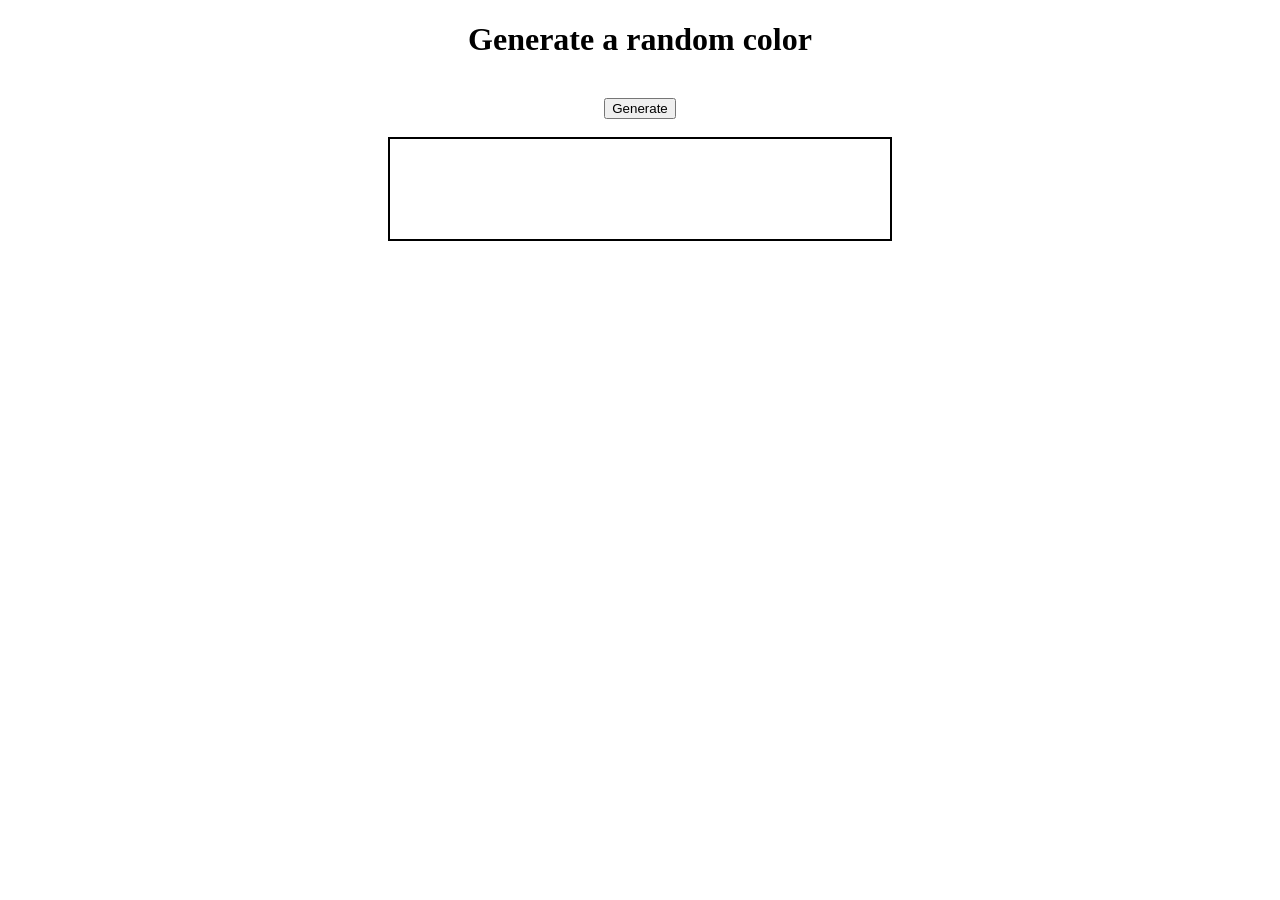
<file: color generator/index.html>
<!DOCTYPE html>
<html lang="en">

<head>
    <meta charset="UTF-8" />
    <meta http-equiv="X-UA-Compatible" content="IE=edge" />
    <meta name="viewport" content="width=device-width, initial-scale=1.0" />
    <title>Koder</title>
    <link rel="stylesheet" href="style.css" />
</head>

<body>
    <h1>Generate a random color</h1>
    <br>
    <button>Generate</button>
    <br>
    <br>
    <div id="box"></div>

    <script src="app.js"></script>
</body>

</html>
</file>
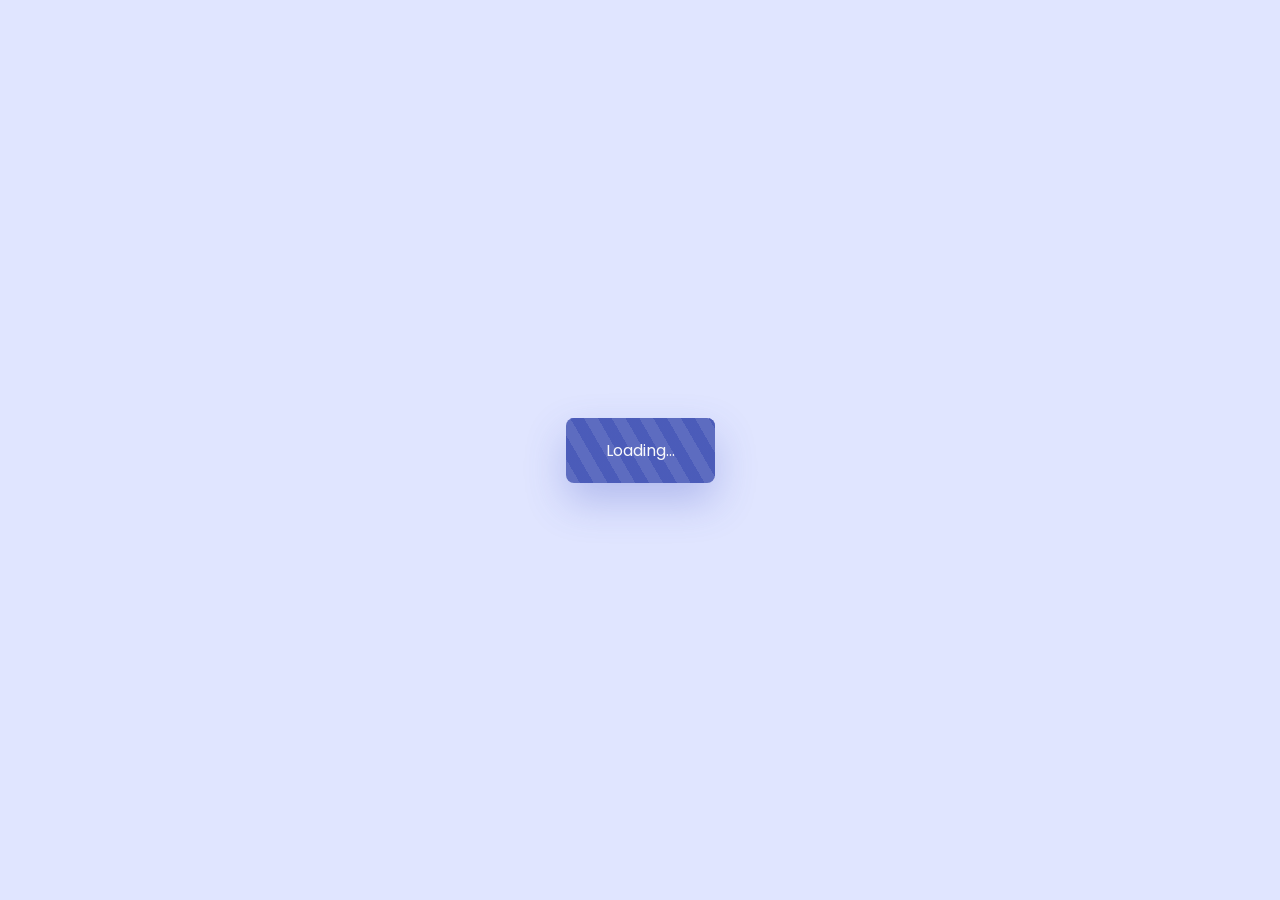
<file: loading-btn/index.html>
<!DOCTYPE html>
    <html lang="en">
    <head>
        <meta charset="UTF-8">
        <meta name="viewport" content="width=device-width, initial-scale=1.0">

        <link rel="stylesheet" href="assets/css/styles.css">

        <title>Loading button</title>
    </head>
    <body>
        <button class="button__loader">
            <span class="button__text">Loading...</span>
        </button>

    </body>
</html>
</file>
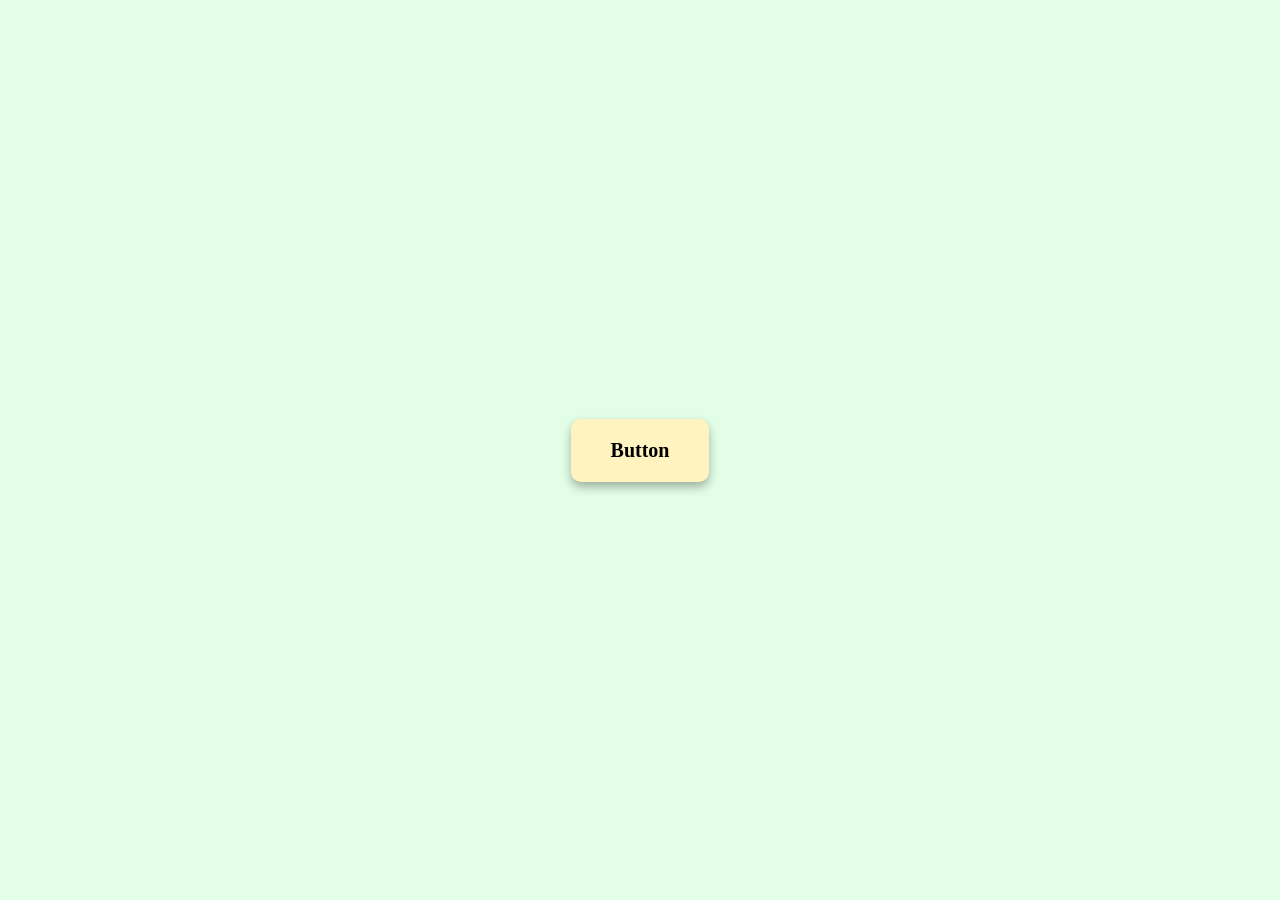
<file: ripple-btn/index.html>
<!DOCTYPE html>
<html lang="en">
<head>
    <meta charset="UTF-8">
    <meta name="viewport" content="width=device-width, initial-scale=1.0">
    <title>Ripple button</title>
    <link rel="stylesheet" href="style.css">
</head>
<body>
    <a href="#" class="btn">
        <span>Button</span>
    </a>
    <script src="app.js"></script>
</body>
</html>
</file>
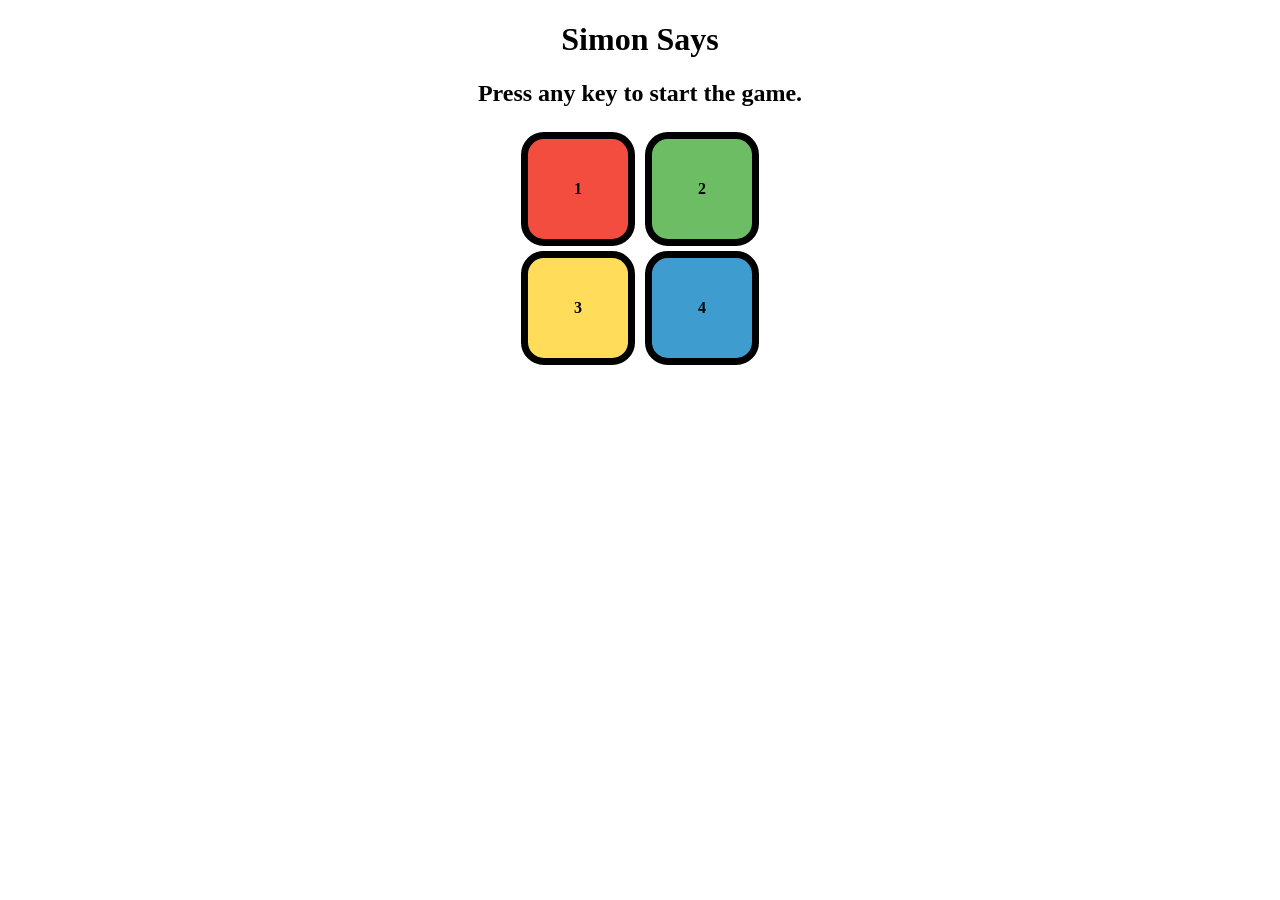
<file: simon game/index.html>
<!DOCTYPE html>
<html lang="en">
<head>
    <meta charset="UTF-8">
    <meta name="viewport" content="width=device-width, initial-scale=1.0">
    <title>Simon Says</title>
    <link rel="stylesheet" href="style.css" />
</head>
<body>
    <h1>Simon Says</h1>
    <h2>Press any key to start the game.</h2>

    <div class="btn-container">
        <div class="line-one">
            <div class="btn red" type="button" id="red">1</div>
            <div class="btn yellow" type="button" id="yellow">3</div>
        </div>
        
        <div class="line-two">
            <div class="btn green" type="button" id="green">2</div>
            <div class="btn blue" type="button" id="blue">4</div>
        </div>
    </div>

    <script src="app.js"></script>
</body>
</html>
</file>
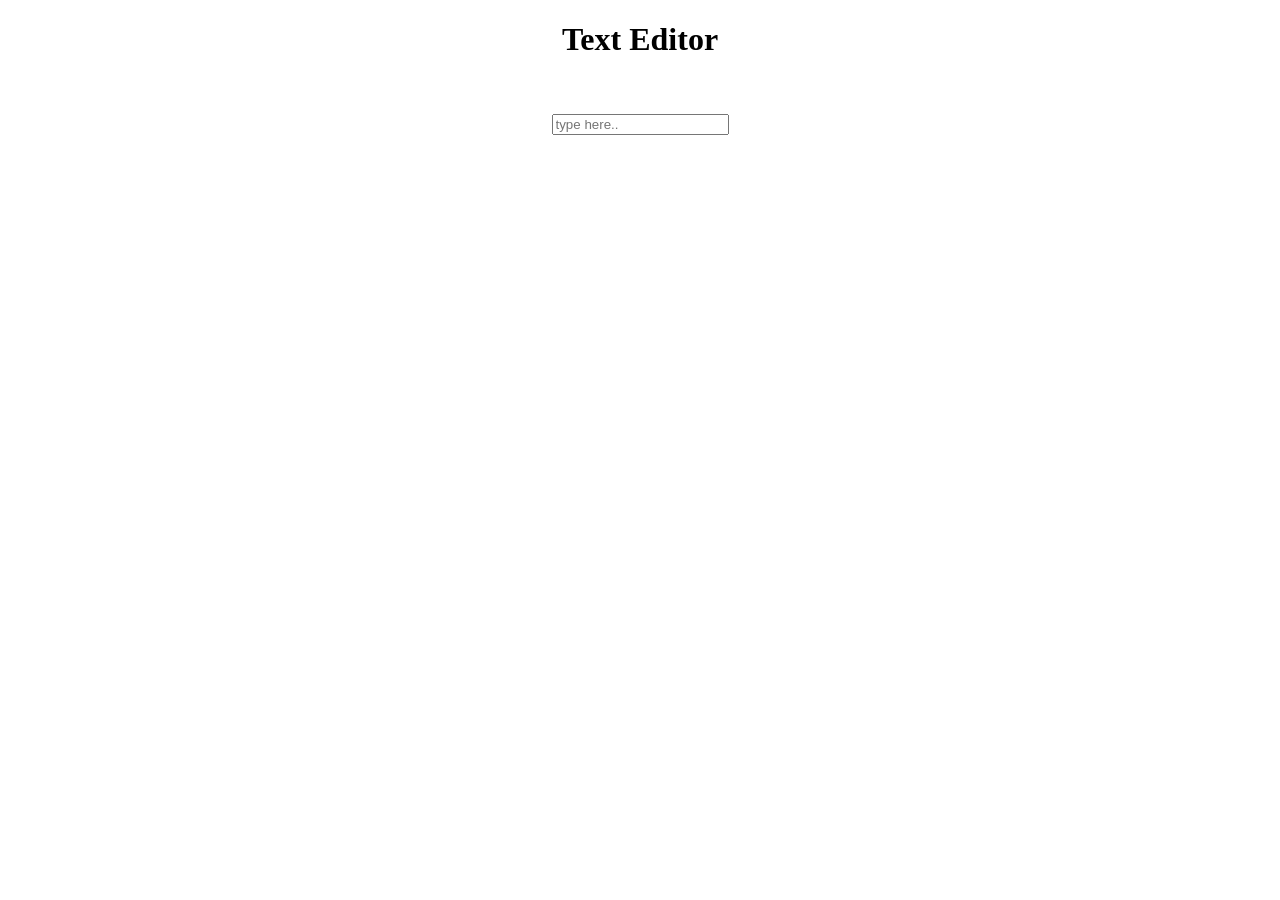
<file: text editor/index.html>
<!DOCTYPE html>
<html lang="en">

<head>
    <meta charset="UTF-8" />
    <meta http-equiv="X-UA-Compatible" content="IE=edge" />
    <meta name="viewport" content="width=device-width, initial-scale=1.0" />
    <title>Koder</title>
    <link rel="stylesheet" href="style.css" />
</head>

<body>
    <h1>Text Editor</h1>
    <br>
    <p></p>
    <input placeholder="type here.." id="text"/>
    <script src="app.js"></script>
</body>

</html>
</file>
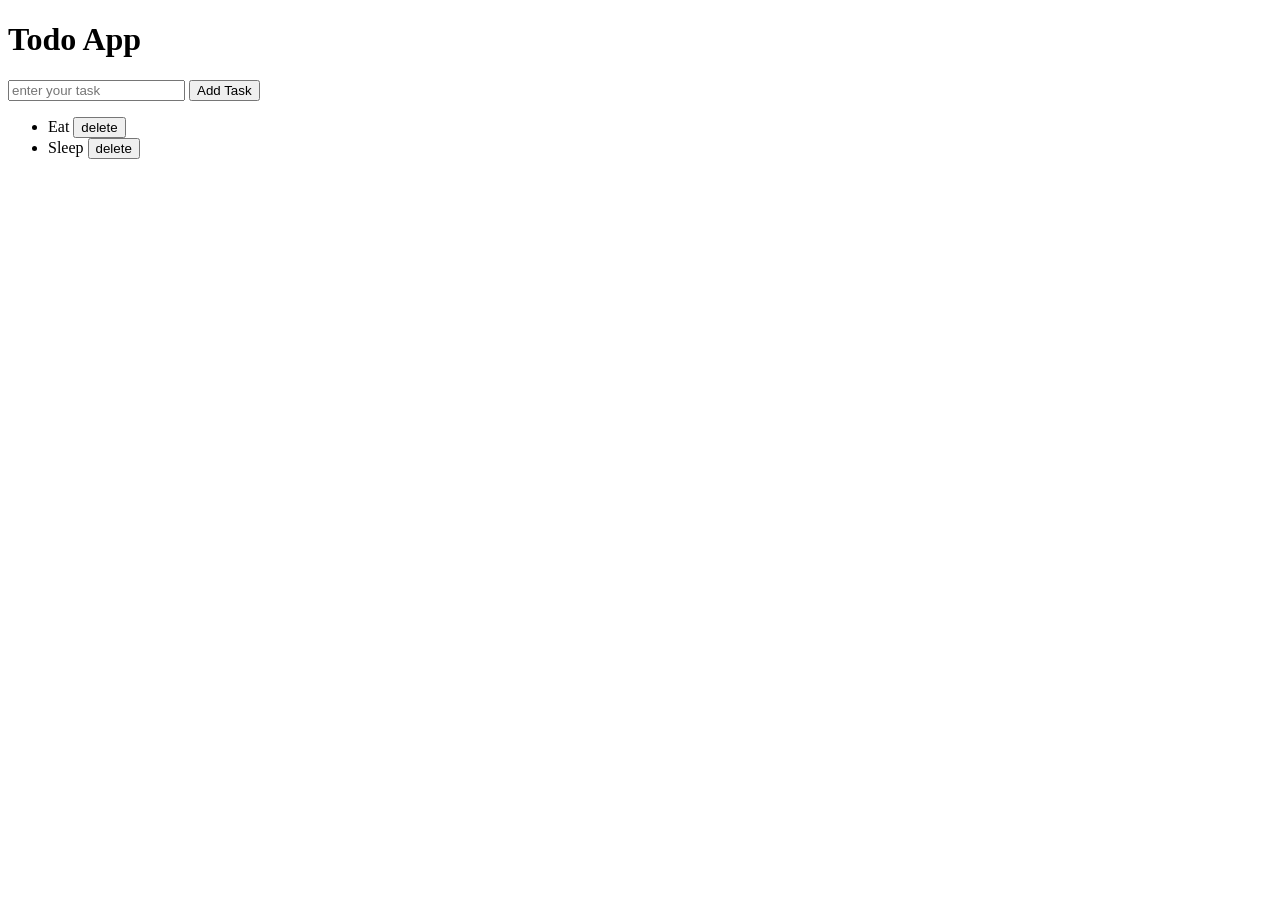
<file: to do/index.html>
<!DOCTYPE html>
<html lang="en">
<head>
    <meta charset="UTF-8">
    <meta name="viewport" content="width=device-width, initial-scale=1.0">
    <title>To do</title>
</head>
<body>
    <h1>Todo App</h1>
    <input placeholder="enter your task"/>
    <button>Add Task</button>
    <ul>
        <li>Eat <button class="delete">delete</button></li>
        <li>Sleep <button class="delete">delete</button></li>
    </ul>
    <script src="app.js"></script>
</body>
</html>
</file>
<file: color generator/style.css>
body{
    text-align: center;

}
#box {
    height: 100px;
    width: 500px;
    border: 2px black solid;
    margin: auto;
}
</file>
<file: loading-btn/assets/css/styles.css>
@import url("https://fonts.googleapis.com/css2?family=Poppins&display=swap");
:root {
  --first-color: hsl(231, 44%, 56%);
  --first-color-alt: hsl(231, 44%, 51%);
  --text-color: hsl(231, 12%, 98%);
  --body-color: hsl(231, 100%, 94%);
}

* {
  box-sizing: border-box;
}

body {
  margin: 0;
  height: 100vh;
  display: grid;
  place-items: center;
  background-color: var(--body-color);
}

.button__loader {
  border: 0;
  outline: 0;
  position: relative;
  padding: 1.25rem 2.5rem;
  background-color: var(--first-color);
  color: var(--text-color);
  font-size: 1rem;
  font-family: 'Poppins', sans-serif;
  border-radius: .5rem;
  box-shadow: 0 18px 40px hsla(231, 53%, 53%, .3);
  overflow: hidden;
  cursor: wait;
}

.button__loader::before {
  content: '';
  position: absolute;
  top: 0;
  left: 0;
  width: 150%;
  height: 100%;
  background: repeating-linear-gradient(
    60deg,
    transparent,
    transparent .75rem,
    var(--first-color-alt) .75rem,
    var(--first-color-alt) 1.5rem
  );
  animation: load 1s infinite linear;
}

.button__text {
  position: relative;
}

@keyframes load {
  0%{
    transform: translateX(0);
  }
  100%{
    transform: translateX(-1.75rem);
  }
}
</file>
<file: ripple-btn/style.css>
* {
    margin: 0;
    padding: 0;
    box-sizing: border-box;
    font-family: cursive;
}

body {
    height: 100vh;
    background-color: #e2fee7;
    display: flex;
    justify-content: center;
    align-items: center;
}

.btn {
    text-decoration: none;
    color: black;
    font-weight: bold;
    background-color: #fff4bf;
    padding: 20px 40px;
    border-radius: 10px;
    font-size: 20px;
    box-shadow: 0px 5px 10px rgba(0, 0, 0, 0.3);
    position: relative;
    overflow: hidden;
}

.btn::before {
    content: "";
    background: #e78f81;
    width: 0;
    height: 0;
    position: absolute;
    top: var(--posY);
    left: var(--posX);
    transform: translate(-50%, -50%);
    border-radius: 50%;
}

.btn:hover::before {
    width: 300px;
    height: 300px;
    transition: height 1s, width 1s;
}

span {
    position: relative;
    z-index: 1;
}
</file>
<file: simon game/style.css>
body {
    text-align: center;
}

.btn {
    height: 100px;
    width: 100px;
    border: 7px solid black;
    border-radius: 20%;
    margin: 5px;
    display: flex;
    justify-content: center;
    align-items: center;
    font-weight: bolder;
    user-select: none;
}

.btn-container {
    display: flex;
    justify-content: center;
}

.red {
    background-color: #F34D3F;
}

.green {
    background-color: #6CBD63;
}

.yellow {
    background-color: #FFDD5A;
}

.blue {
    background-color: #3E9CCF;
}

.flash {
    background-color: #ffff;
}
</file>
<file: text editor/style.css>
body{
    text-align: center;

}
#box {
    height: 100px;
    width: 500px;
    border: 2px black solid;
    margin: auto;
}
</file>
